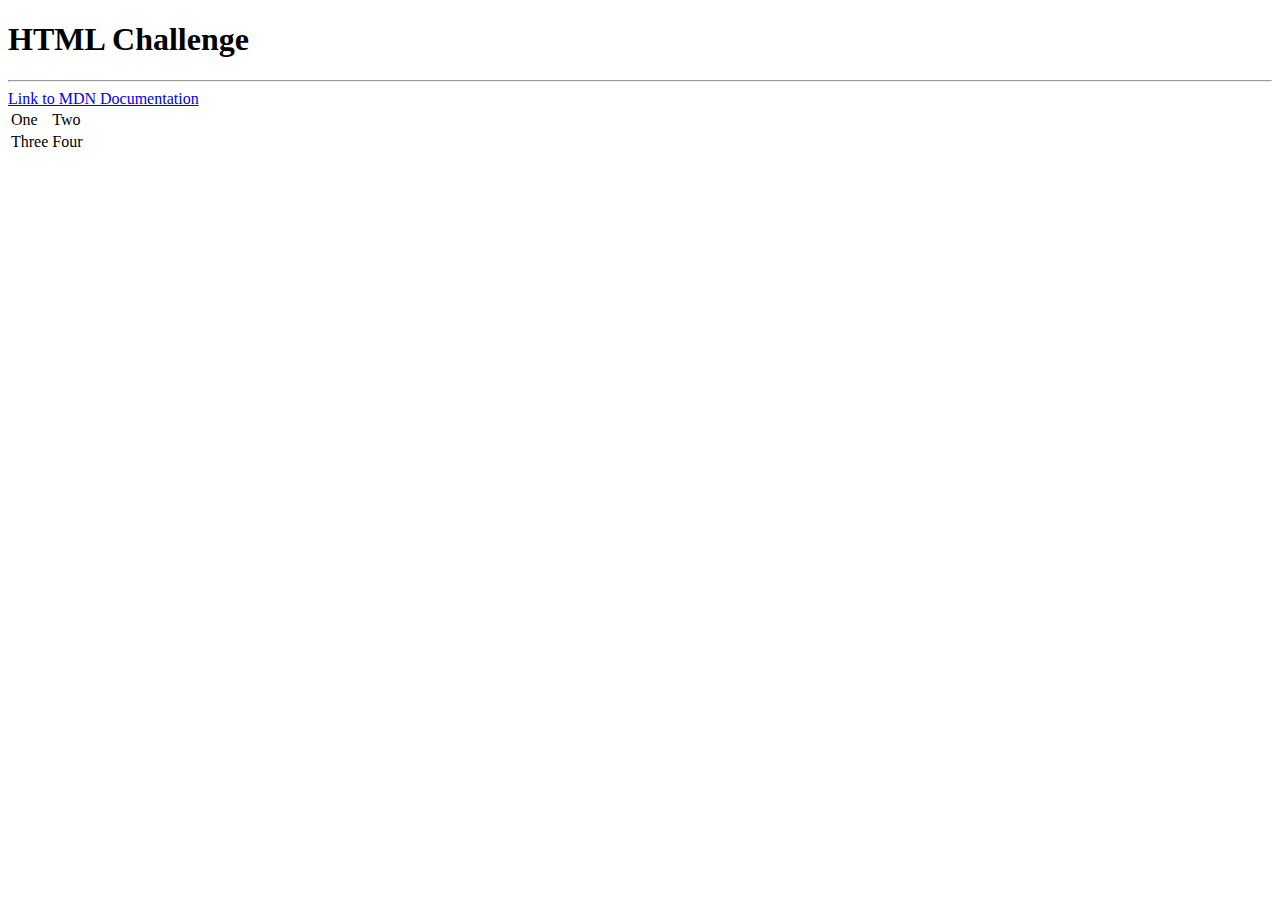
<file: Challenge.html>
<!DOCTYPE html>
<html lang="en" dir="ltr">
  <head>
    <meta charset="utf-8">
    <title>Challenge</title>
  </head>
  <body>
    <h1>HTML Challenge</h1>
    <hr>
    <a href="https://developer.mozilla.org/en-US/">Link to MDN Documentation</a>
    <table>
      <tr>
        <td>One</td>
        <td>Two</td>
      </tr>
      <tr>
        <td>Three</td>
        <td>Four</td>
      </tr>
    </table>
  </body>
</html>
</file>
